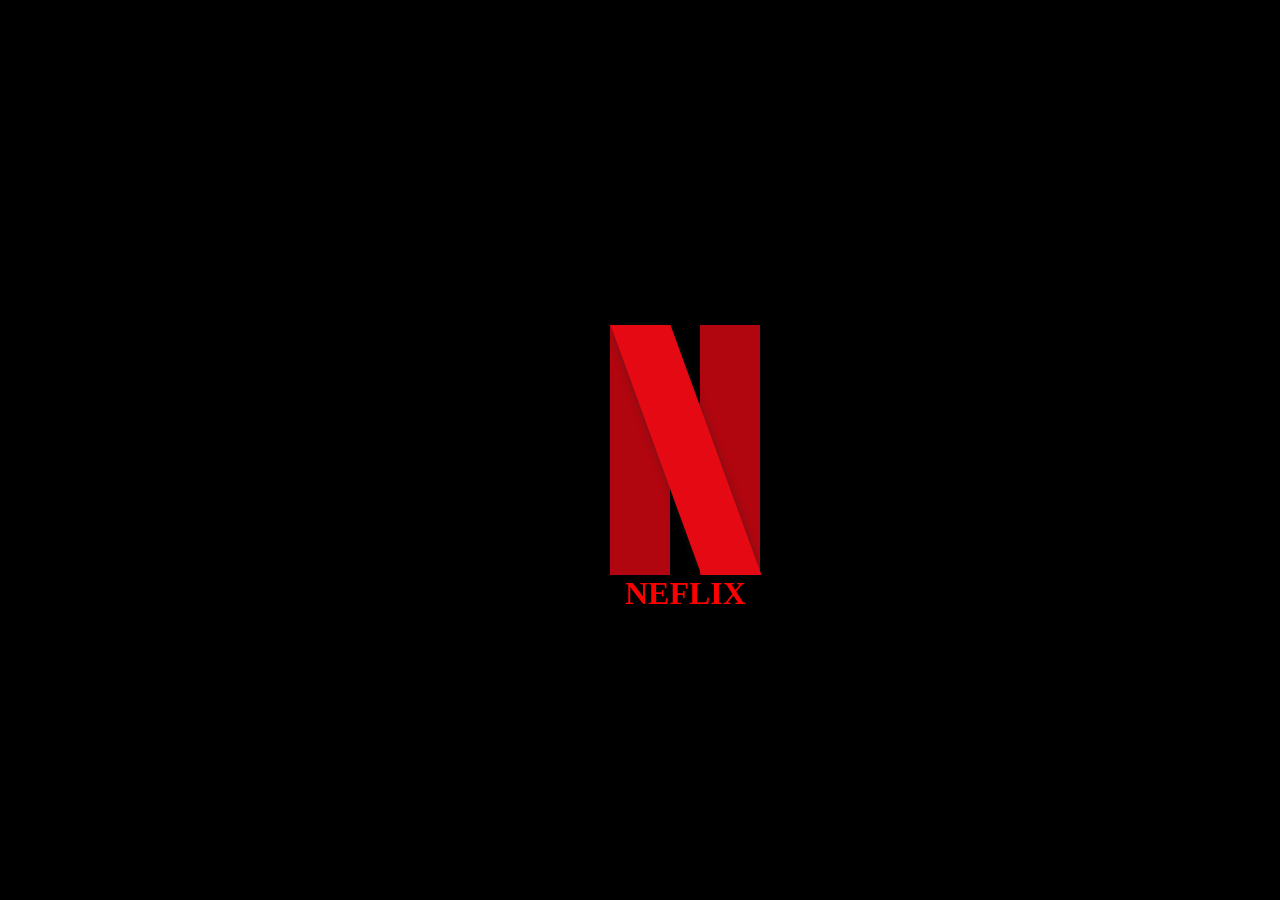
<file: neflix/index.html>
<!DOCTYPE html>
<html lang="en">
<head>
    <meta charset="UTF-8">
    <meta name="viewport" content="width=device-width, initial-scale=1.0">
    <title>Nelfix</title>
    <link rel="stylesheet" href="style.css">
</head>
<body>
    <div><span></span> <h1>NEFLIX</h1></div>
   
</body>
</html>
</file>
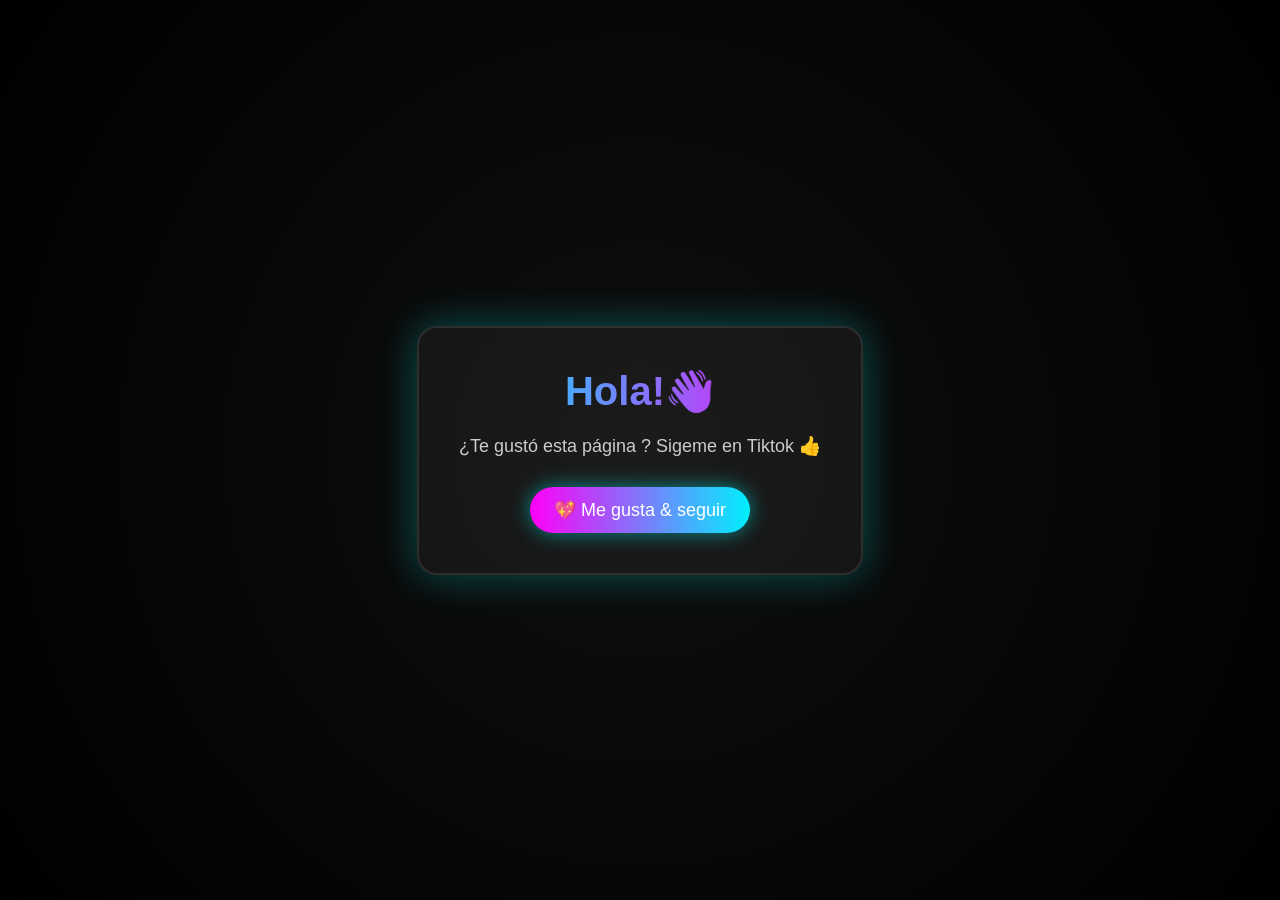
<file: seguir/index.html>
<!DOCTYPE html>
<html lang="en">
<head>
    <meta charset="UTF-8">
    <meta name="viewport" content="width=device-width, initial-scale=1.0">
    <title>Sigueme🚀</title>
    <link rel="stylesheet" href="style.css">
</head>
<body>

    <div class="bg-i"></div>

    <div class="container">
        <h1>Hola!👋</h1>
        <p>¿Te gustó esta página ? Sigeme en Tiktok 👍 </p>
        <a href="https://www.tiktok.com/@software_170?is_from_webapp=1&sender_device=pc" class="btn">💖 Me gusta & seguir</a>
    </div>
</body>
</html>
</file>
<file: neflix/style.css>
body{
    background: black;
    display: flex;
    justify-content: center;
    align-items: center;
    height: 100vh;
    margin: 0px;
}

div{
    background: #b1060f;
    height: 250px;
    width: 60px;
    position: relative;
   
}

div::before{
    background: #b1060f;
    height: 250px;
    width: 60px;
    position: absolute;
    content: '';
    left: 90px;
}

div::after{
    height: 20px;
    width: 175px;
    position: absolute;
    content: '';
    left: 15px;
    bottom: -10px;
    border-radius: 50%;
}

span{
    position: absolute;
    height: 250px;
    width: 60px;
    left: 46px;
    background: #e50913;
    transform: skew(20deg);
    box-shadow: 0 0 10px -4px #222;
}

h1{
    color: red;
    margin-top: 250px;
    margin-left: 15px;
}
</file>
<file: seguir/style.css>
* {
    margin: 0;
    padding: 0;
    box-sizing: border-box;
  }

  body {
    height: 100vh;
    background: radial-gradient(circle, #0f0f0f, #000);
    font-family: 'Segoe UI', sans-serif;
    color: white;
    display: flex;
    align-items: center;
    justify-content: center;
    overflow: hidden;
    text-align: center;
  }

  .container {
    position: relative;
    z-index: 2;
    padding: 40px;
    background: rgba(255, 255, 255, 0.05);
    border: 2px solid rgba(255, 255, 255, 0.1);
    border-radius: 20px;
    box-shadow: 0 0 40px rgba(0,255,255,0.3);
    backdrop-filter: blur(10px);
    transition: 0.3s;
  }

  h1 {
    font-size: 40px;
    background: linear-gradient(90deg, #00f0ff, #ff00f7);
    -webkit-background-clip: text;
    -webkit-text-fill-color: transparent;
    margin-bottom: 20px;
    animation: glow 2s infinite ease-in-out;
  }

  p {
    font-size: 18px;
    margin-bottom: 30px;
    color: #ccc;
  }

  .btn {
    display: inline-block;
    padding: 12px 24px;
    font-size: 18px;
    color: white;
    background: linear-gradient(90deg, #ff00f7, #00f0ff);
    border: none;
    border-radius: 30px;
    cursor: pointer;
    box-shadow: 0 0 20px rgba(0,255,255,0.5);
    transition: 0.3s;
    text-decoration: none;
  }

  .btn:hover {
    transform: scale(1.1);
    box-shadow: 0 0 30px rgba(0,255,255,0.8);
  }

  @keyframes glow {
    0%, 100% { text-shadow: 0 0 5px #00f0ff; }
    50% { text-shadow: 0 0 20px #ff00f7; }
  }

  .bg-stars {
    position: absolute;
    top: 0;
    left: 0;
    width: 100%;
    height: 100%;
    background-image: radial-gradient(white 1px, transparent 1px);
    background-size: 30px 30px;
    opacity: 0.05;
    animation: moveStars 40s linear infinite;
  }

  @keyframes moveStars {
    from { background-position: 0 0; }
    to { background-position: 1000px 1000px; }
  }

  @media (max-width: 600px) {
    h1 { font-size: 30px; }
    p { font-size: 16px; }
  }
</file>
